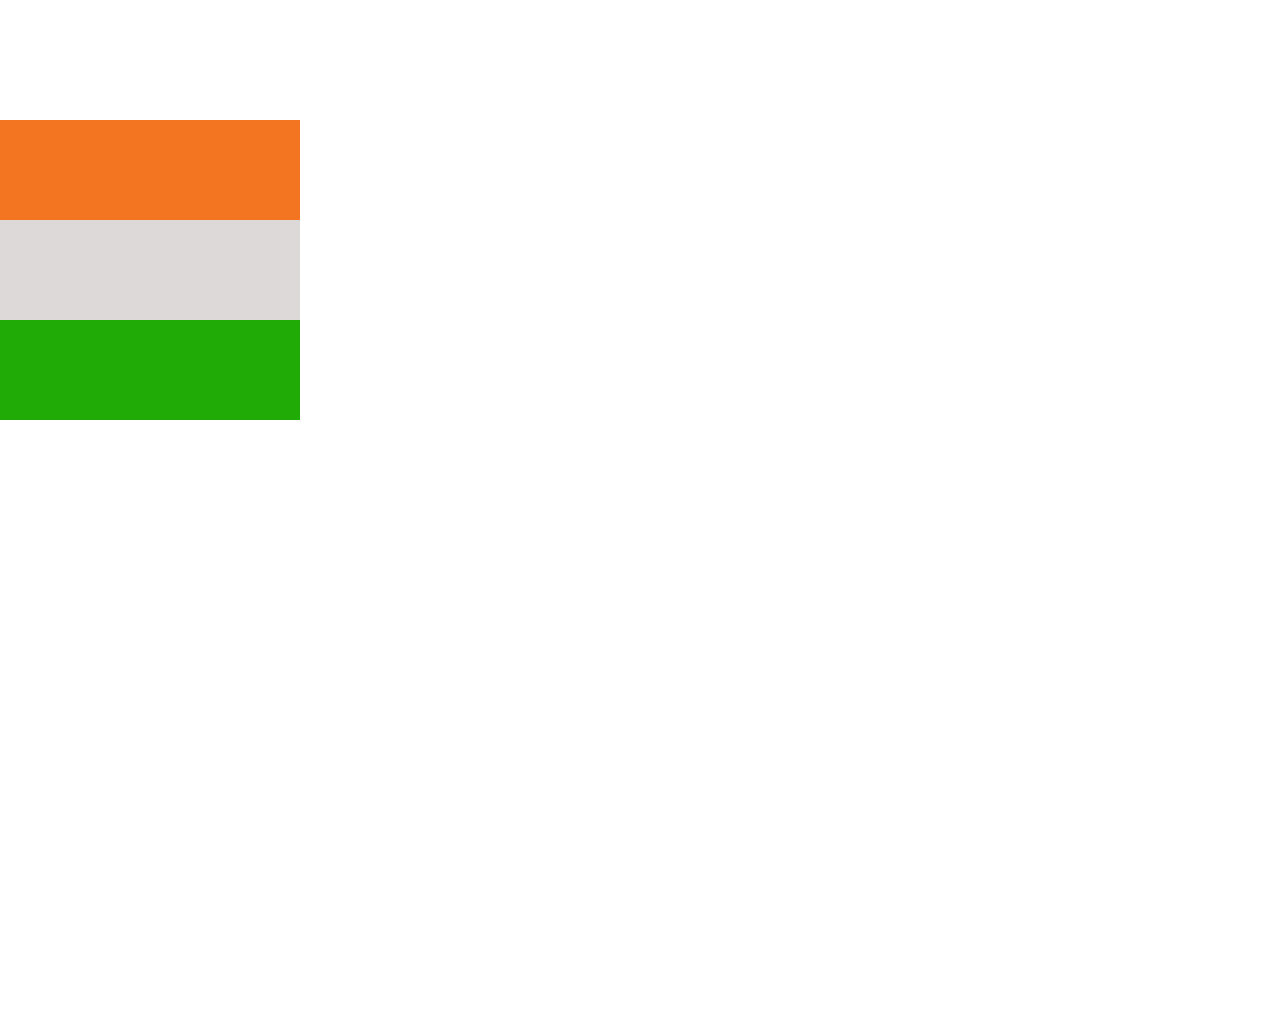
<file: index.html>
<!DOCTYPE html>
<html lang="en">
  <head>
    <meta charset="UTF-8" />
    <meta name="viewport" content="width=device-width, initial-scale=1.0" />
    <title>Document</title>
    <link rel="stylesheet" href="style.css" />
  </head>
  <body>
    <div id="box1"></div>
    <div id="box2"></div>
    <div id="box3"></div>

    <script
      src="https://cdnjs.cloudflare.com/ajax/libs/gsap/3.12.5/gsap.min.js"
      integrity="sha512-7eHRwcbYkK4d9g/6tD/mhkf++eoTHwpNM9woBxtPUBWm67zeAfFC+HrdoE2GanKeocly/VxeLvIqwvCdk7qScg=="
      crossorigin="anonymous"
      referrerpolicy="no-referrer"
    ></script>
    <script src="script.js"></script>
  </body>
</html>
</file>
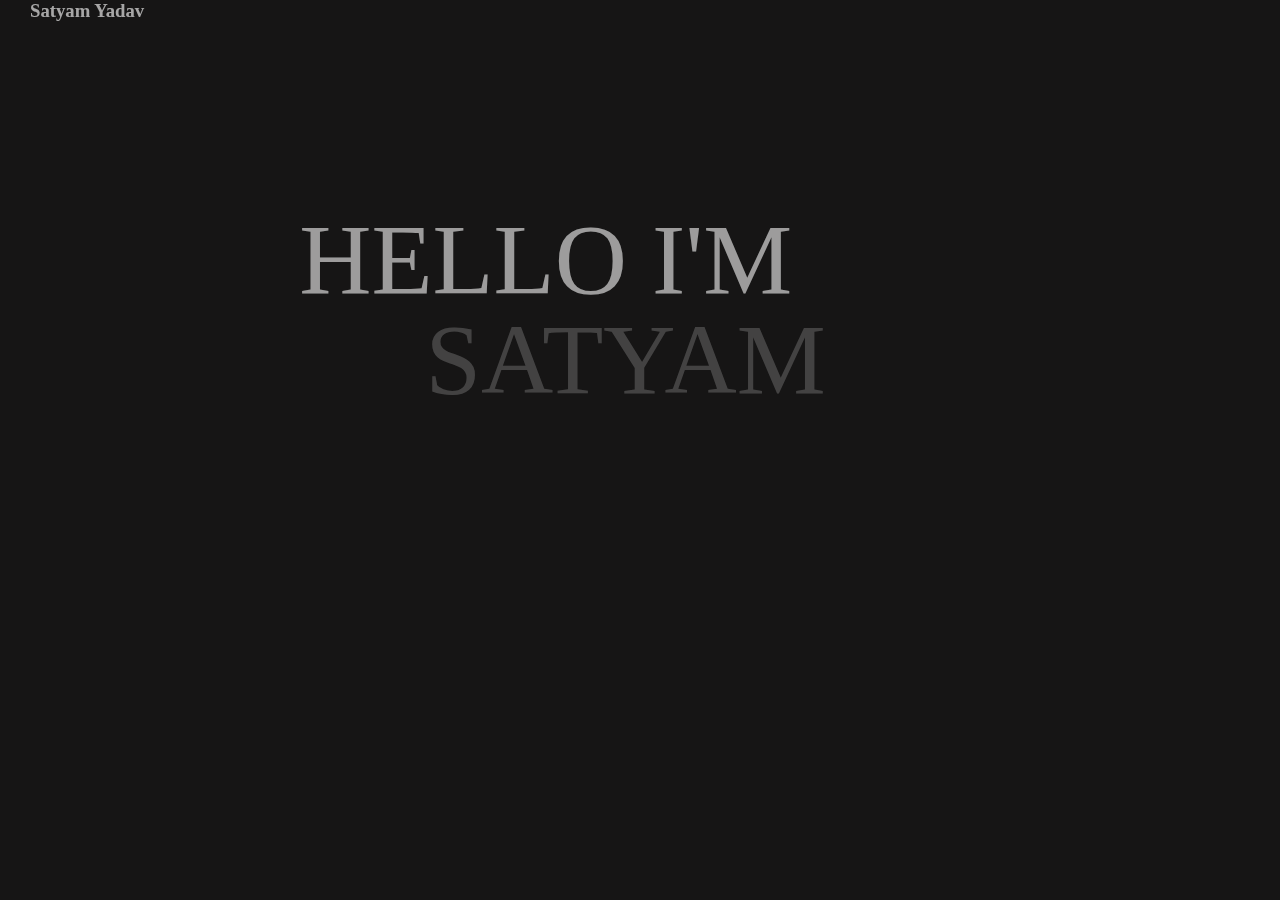
<file: Behave-Project/index.html>
<!DOCTYPE html>
<html lang="en">
  <head>
    <meta charset="UTF-8" />
    <meta name="viewport" content="width=device-width, initial-scale=1.0" />
    <title>Document</title>
    <link rel="stylesheet" href="style.css" />
  </head>
  <body>
    <div id="main">
      <div id="nav">
        <h3>Satyam Yadav</h3>
        <div id="navpart2">
          <h3>Instagram</h3>
          <h3>Gallery</h3>
          <h3>Contact</h3>
        </div>
      </div>
      <h1>Hello I'm</h1>
      <h1>Satyam</h1>
      <h1>Yadav</h1>
      <!-- <img id="img1" src="./1.webp" alt="" /> -->
      <img id="img1" src="./image-4.jpg" alt="" />
      <img id="img2" src="./image-6.jpg" alt="" />
      <img id="img3" src="./1.webp" alt="" />
    </div>

    <script
      src="https://cdnjs.cloudflare.com/ajax/libs/gsap/3.12.5/gsap.min.js"
      integrity="sha512-7eHRwcbYkK4d9g/6tD/mhkf++eoTHwpNM9woBxtPUBWm67zeAfFC+HrdoE2GanKeocly/VxeLvIqwvCdk7qScg=="
      crossorigin="anonymous"
      referrerpolicy="no-referrer"
    ></script>
    <script src="script.js"></script>
  </body>
</html>
</file>
<file: style.css>
* {
  margin: 0;
  padding: 0;
  box-sizing: border-box;
  font-family: "Gilroy";
}
html,
body {
  height: 100%;
  width: 100%;
  margin-top: 60px;
}
#box1 {
  height: 100px;
  width: 300px;
  background-color: rgb(243, 117, 33);
}
#box2 {
  height: 100px;
  width: 300px;
  background-color: rgb(221, 217, 217);
}
#box3 {
  height: 100px;
  width: 300px;
  background-color: rgb(33, 171, 6);
}
</file>
<file: Behave-Project/style.css>
* {
  margin: 0;
  padding: 0;
  box-sizing: border-box;
  font-family: "Gilroy";
  color: white;
}
html,
body {
  height: 100%;
  width: 100%;
}
#main {
  height: 100%;
  width: 100%;
  background-color: #161515;
}
#nav {
  display: flex;
  align-items: center;
  justify-content: space-between;
  height: 60px;
  padding: 0px 30px;
}
#navpart2 {
  display: flex;
  align-items: center;
  gap: 50px;
}
nav h3 {
  font-size: 25px;
  text-transform: uppercase;
  font-weight: 400;
}
#main h1 {
  font-size: 100px;
  text-transform: uppercase;
  font-weight: 400;
  line-height: 100px;
  /* background-color: red; */
  width: 80%;
  margin-left: 25%;
  position: relative;
  z-index: 99;
}
#main h1:nth-child(2) {
  margin-top: 150px;
}
#main h1:nth-child(3) {
  text-align: center;
  margin-left: 12%;
}
#main h1:nth-child(4) {
  text-align: center;
  margin-left: 18%;
}
img {
  height: 400px;
  position: absolute;
  top: 12%;
  left: 40%;
  border-radius: 10px;
}
#img3 {
  /* height: 400px;*/
  width: 300px;
}
#img1 {
  rotate: 20deg;
}
#img2 {
  rotate: 10deg;
}
</file>
